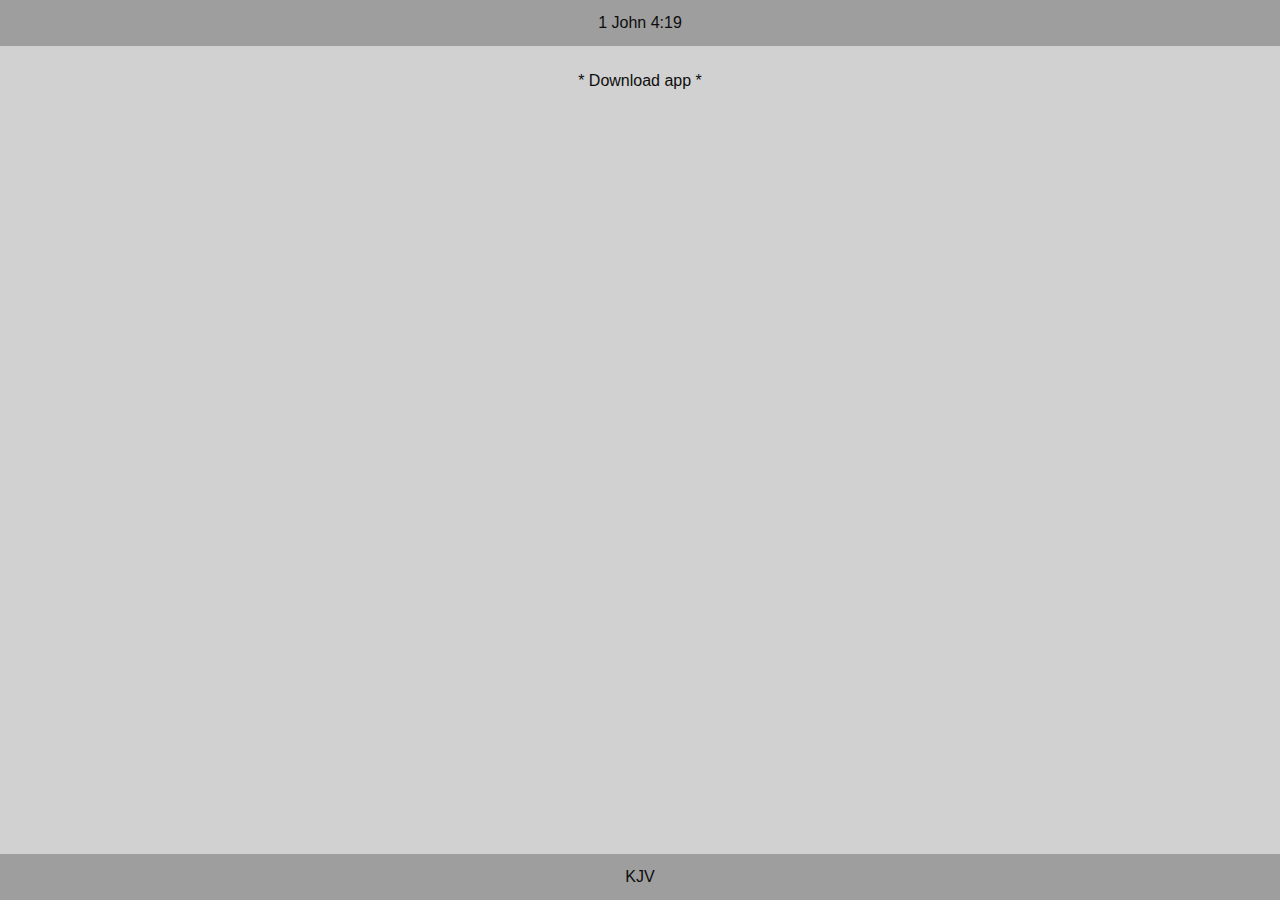
<file: index.html>
<!doctype html>
<html lang="en">

<head>
  <meta charset="utf-8">
  <title>KJV</title>
  <meta name="description" content="KJV - King James">
  <meta name="viewport" content="width=device-width, initial-scale=1">
  <link rel="icon" type="image/png" href="/favicon.png">
  <link rel="manifest" href="/manifest.json">
  <link rel="stylesheet" href="/css/kjv.css">
</head>

<body>
  <div class="container" role="main">
    <div class="load">
      <div class="load-bar load-bar--upper">
        <div class="load-banner">1 John 4:19</div>
      </div>
      <div class="load-scroll">
        <div class="load-msg"></div>
      </div>
      <div class="load-bar load-bar--lower">
        <div class="load-banner">KJV</div>
      </div>
    </div>
  </div>
  <script src="/js/load.js" type="module"></script>
</body>

</html>
</file>
<file: css/kjv.css>
*,
::before,
::after {
  box-sizing: inherit;
}

a {
  color: var(--ui-border);
  font-weight: bold;
}

body {
  background-color: var(--ui-base-bg);
  color: var(--ui-base-fg);
  height: 100%;
  margin: 0;
  padding: 0;
}

body * {
  max-height: 1000000px;
}

h1 {
  font-size: 1.2rem;
  font-weight: 700;
  margin: 0 0 0.5rem 0;
}

h2 {
  font-size: 1.1rem;
  font-weight: 700;
  margin: 1.0rem 0 0.5rem 0;
}

h3 {
  font-size: 1.0rem;
  font-weight: 700;
  margin: 1.0rem 0 0.25rem 0;
}

hr {
  border: 0;
  border-top: 1px solid var(--ui-base-fg);
}

html {
  font-family: sans-serif;
  font-size: 16px;
  height: 100%;
}

input {
  background-color: var(--ui-base-bg);
  border: none;
  border-radius: 0;
  color: var(--ui-base-fg);
  font-family: inherit;
  font-size: inherit;
  margin: 0;
  outline: none;
  padding: 0;
}

p {
  margin: 0 0 1.0rem 0;
  padding: 0;
}

textarea {
  background-color: var(--ui-base-bg);
  color: var(--ui-base-fg);
  font-family: inherit;
  font-size: inherit;
  margin: 0;
  outline: none;
  padding: 0;
}

ul {
  padding-left: 2.0rem;
}

.action-menu {
  background-color: var(--ui-tool-bg);
  border-radius: var(--border-radius);
  display: flex;
  flex-flow: row nowrap;
  position: absolute;
  right: 0.5rem;
}

.banner {
  align-self: center;
  background-color: transparent;
  flex: 1 1 auto;
  line-height: 1.0rem;
  overflow: hidden;
  padding: calc((var(--target-size) - 1.0rem) / 2) 0.5rem;
  text-align: center;
  text-overflow: ellipsis;
  white-space: nowrap;
}

.bold {
  font-weight: bold;
}

.book-divider {
  margin: 0.25rem;
}

.btn-banner {
  align-self: center;
  background-color: transparent;
  cursor: pointer;
  flex: 1 1 auto;
  height: 100%;
  line-height: 1.0rem;
  overflow: hidden;
  padding: calc((var(--target-size) - 1.0rem) / 2) 0.5rem;
  text-align: center;
  text-overflow: ellipsis;
  white-space: nowrap;
}

.btn-banner--active {
  background-color: var(--ui-hint-bg);
  color: var(--ui-hint-fg);
}

.btn-banner--bookmark-list {
  width: 100%;
}

.btn-banner--search-result {
  line-height: 1.2rem;
  padding: calc((var(--target-size) - 2.4rem) / 2) 0.5rem;
  width: 100%;
}

.btn-banner--search-result-error {
  line-height: 1.0rem;
  padding: calc((var(--target-size) - 1.0rem) / 2) 0.5rem;
}

.btn-book,
.btn-chapter {
  cursor: pointer;
  flex: 0 0 20%;
  height: var(--target-size);
  line-height: var(--target-size);
  text-align: center;
}

.btn-book--active,
.btn-chapter--active {
  background-color: var(--ui-hint-bg);
  border-radius: var(--border-radius);
  color: var(--ui-hint-fg);
}

.btn-dialog {
  background-color: var(--ui-bg-1);
  border: 1px solid var(--ui-base-fg);
  border-radius: var(--border-radius);
  cursor: pointer;
  flex: 0 1 auto;
  height: var(--target-size);
  line-height: var(--target-size);
  margin-left: 0.5rem;
  padding: 0 1.0rem;
}

.btn-entry {
  cursor: pointer;
  flex: 1 1 auto;
  line-height: var(--target-size);
  padding: 0;
  overflow: hidden;
  text-align: left;
  text-overflow: ellipsis;
  width: 272px;
  white-space: nowrap;
}

.btn-filter {
  cursor: pointer;
  display: block;
  height: var(--target-size);
  line-height: var(--target-size);
  padding: 0 0.5rem;
  text-align: left;
}

.btn-filter--active {
  background-color: var(--ui-hint-bg);
  border-radius: var(--border-radius);
  color: var(--ui-hint-fg);
}

.btn-filter--chapter {
  margin-left: var(--target-size);
}

.btn-font-size {
  cursor: pointer;
  color: var(--ui-tool-fg);
  height: calc(var(--target-size) - 6px);
  line-height: calc(var(--target-size) - 6px);
  margin: 3px;
  text-align: center;
  width: calc(var(--target-size) - 6px);
}

.btn-font-size--active {
  background-color: var(--ui-hint-bg);
  border-radius: var(--border-radius);
  color: var(--ui-hint-fg);
}

.btn-font-variant {
  cursor: pointer;
  color: var(--ui-tool-fg);
  height: calc(var(--target-size) - 6px);
  line-height: calc(var(--target-size) - 6px);
  margin: 3px;
  text-align: center;
  width: 6.5rem;
}

.btn-font-variant--active {
  background-color: var(--ui-hint-bg);
  border-radius: var(--border-radius);
  color: var(--ui-hint-fg);
}

.btn-icon {
  background-color: transparent;
  cursor: pointer;
  fill: var(--ui-tool-fg);
  flex: 0 0 auto;
  height: var(--target-size);
  margin: 0;
  outline: none;
  overflow: hidden;
  padding: 3px;
  width: var(--target-size);
}

.btn-icon--active svg {
  background-color: var(--ui-hint-bg);
  border-radius: var(--border-radius);
  fill: var(--ui-hint-fg);
}

.btn-icon--h-menu {
  fill: var(--ui-base-fg);
}

.btn-icon--filter-down,
.btn-icon--filter-next {
  fill: var(--ui-base-fg);
}

.btn-load-more {
  cursor: pointer;
  height: var(--target-size);
  line-height: var(--target-size);
  text-align: center;
  width: 100%;
}

.btn-result {
  cursor: pointer;
  flex: 1 1 auto;
  margin-bottom: 0.5rem;
  text-align: left;
}

.btn-theme-type {
  cursor: pointer;
  color: var(--ui-tool-fg);
  height: calc(var(--target-size) - 6px);
  line-height: calc(var(--target-size) - 6px);
  margin: 3px;
  text-align: center;
  width: 3.5rem;
}

.btn-theme-type--active {
  background-color: var(--ui-hint-bg);
  border-radius: var(--border-radius);
  color: var(--ui-hint-fg);
}

.btn-topic {
  cursor: pointer;
  height: var(--target-size);
  line-height: var(--target-size);
  text-align: center;
  width: 100%;
}

.btn-verse {
  border: 1px solid transparent;
  cursor: pointer;
  flex: 1 1 auto;
  margin-bottom: 0.5rem;
  padding: 0.5rem;
  text-align: left;
}

.carousel {
  background-color: var(--ui-tool-bg);
  display: flex;
  flex-flow: row nowrap;
  margin-bottom: 1.0rem;
}

.center {
  text-align: center;
}

.container {
  display: flex;
  flex-flow: row nowrap;
  height: 100%;
  overflow: hidden;
}

.content {
  display: flex;
  flex-flow: row wrap;
}

.dialog-btns {
  display: flex;
  flex-flow: row nowrap;
  justify-content: flex-end;
  margin-top: 1.0rem;
}

.dialog-input {
  border-bottom: 1px solid var(--ui-base-fg);
  height: var(--target-size);
  padding: 0 0.5rem;
  width: 100%;
}

.dialog-textarea {
  border: 1px solid var(--ui-base-fg);
  height: 20.0rem;
  margin-top: 1.0rem;
  overflow-y: auto;
  padding: 0.5rem;
  resize: none;
  width: 100%;
}

.empty {
  height: var(--target-size);
  padding-top: 1.0rem;
  text-align: center;
}

.entry {
  display: flex;
  flex: 1 1 auto;
  flex-flow: row nowrap;
  height: var(--target-size);
}

.entry--icon {
  margin-bottom: 0.25rem;
}

.filter {
  display: flex;
  flex-flow: row nowrap;
}

.font-sample {
  border: 1px solid var(--ui-base-fg);
  height: 8.0rem;
  margin-bottom: 1.0rem;
  padding: 0.5rem;
}

.font-sample-verse {
  margin: 0;
}

.font-size-label {
  color: var(--ui-tool-fg);
  height: calc(var(--target-size) - 6px);
  line-height: calc(var(--target-size) - 6px);
  padding: 0;
  text-align: center;
  width: calc(var(--target-size) - 6px);
}

.font-size-label--help {
  color: var(--ui-base-fg);
}

.font--bold {
  font-weight: bold;
}

.gap {
  margin-top: -0.5rem;
}

.hide {
  display: none;
}

.icon-description {
  flex: 1 1 auto;
  align-self: center;
}

.icon-holder {
  background-color: transparent;
  fill: var(--ui-base-fg);
  flex: 0 0 auto;
  height: var(--target-size);
  margin: 0;
  outline: none;
  overflow: hidden;
  padding: 3px;
  width: var(--target-size);
}

.icon-svg {
  height: calc(var(--target-size) - 6px);
  margin: 0;
  padding: 0;
  width: calc(var(--target-size) - 6px);
}

.king {
  margin-bottom: 0.25rem;
  text-align: center;
}

.list--read {
  display: flex;
  flex-direction: column;
}

.list--read-column {
  flex-wrap: wrap;
  height: 100%;
}

.list--read-column .btn-verse {
  margin: 0 0.5rem 0.5rem 0;
  width: 320px;
}

.load {
  background-color: hsl(0, 0%, 82%);
  color: hsl(0, 0%, 5%);
  display: flex;
  flex: 1 1 auto;
  flex-flow: column nowrap;
  overflow: auto;
}

.load-banner {
  align-self: center;
  background-color: transparent;
  flex: 1 1 auto;
  overflow: hidden;
  padding: 0 0.5rem;
  text-align: center;
  text-overflow: ellipsis;
  white-space: nowrap;
}

.load-bar {
  background-color: hsl(0, 0%, 62%);
  display: flex;
  flex: 0 0 calc(var(--target-size) + 1px);
  flex-flow: row nowrap;
}

.load-scroll {
  flex: 1 1 auto;
  overflow-y: auto;
  padding: 0.5rem;
  text-align: center;
}

.message--bookmark-folder-add {
  border: 1px solid var(--ui-base-fg);
  margin-top: 1.0rem;
  min-height: 2.3rem;
  padding: 0.5rem;
}

.message--bookmark-folder-rename {
  border: 1px solid var(--ui-base-fg);
  margin-top: 1.0rem;
  min-height: 2.3rem;
  padding: 0.5rem;
}

.message--bookmark-import {
  border: 1px solid var(--ui-base-fg);
  margin-top: 1.0rem;
  min-height: 2.3rem;
  padding: 0.5rem;
}

.message--search-lookup {
  border: 1px solid var(--ui-base-fg);
  margin-top: 1.0rem;
  min-height: 2.3rem;
  padding: 0.5rem;
}

.name--font {
  align-self: center;
  background-color: transparent;
  color: var(--ui-tool-fg);
  flex: 1 1 auto;
  text-align: center;
}

.name--theme {
  align-self: center;
  background-color: transparent;
  color: var(--ui-tool-fg);
  flex: 1 1 auto;
  text-align: center;
}

.normal {
  font-variant: normal;
}

.notes {
  font-size: 0.9em;
  font-style: italic;
}

.page {
  display: flex;
  flex: 0 0 100%;
  flex-flow: column nowrap;
  overflow: auto;  /* crucial */
}

.page--hide {
  display: none;
}

:root {
  box-sizing: border-box;
  --border-radius: 5px;
  --target-size: 45px;
}

.scroll {
  flex: 1 1 auto;
  overflow-y: auto;
  padding: 0.5rem;
  position: relative;
}

.scroll--help-read {
  padding-top: 0;
}

.scroll--help-topic {
  padding: 0.5rem;
}

.scroll--setting {
  padding: 0.5rem;
}

.selector--font-size {
  background-color: var(--ui-tool-bg);
  display: flex;
  flex-flow: row nowrap;
  height: var(--target-size);
  justify-content: center;
  margin-bottom: 1.0rem;
}

.selector--font-size.small-caps div.btn-font-size {
  font-variant: small-caps;
}

.selector--font-variant {
  background-color: var(--ui-tool-bg);
  display: flex;
  flex-flow: row nowrap;
  height: var(--target-size);
  justify-content: center;
  margin-bottom: 1.0rem;
}

.selector--theme-type {
  background-color: var(--ui-tool-bg);
  display: flex;
  flex-flow: row nowrap;
  height: var(--target-size);
  justify-content: center;
  margin-bottom: 1.0rem;
}

.small-caps {
  font-variant: small-caps;
}

.span-result-text {
  display: block;
  min-height: var(--target-size);
  text-align: left;
}

.tap-message {
  font-size: 1.1em;
  font-style: oblique;
  font-weight: bold;
}

.tap-toc {
  display: flex;
  flex-flow: column nowrap;
  justify-content: center;
}

.tap-toc-a {
  flex: 0 0 100%;
  font-weight: normal;
  padding: 0.5rem 0;
  text-align: center;
  text-decoration: none;
}

.tap-toc-iii {
  display: flex;
  flex-flow: row wrap;
}

.tap-toc-iii-a {
  flex: 0 0 20%;
  padding: 0.5rem 0;
  font-weight: normal;
  text-align: center;
  text-decoration: none;
}

.tap-toc-iii-a-bold {
  font-weight: bold;
}

.tap-verse {
  font-weight: bold;
  text-align: center;
}

.tap-verse a {
  text-decoration: none;
}

.theme--amethyst-dark {
  --ui-base-bg: hsl(270,  50%,   9%);
  --ui-base-fg: hsl(  0,   0%,  62%);
  --ui-tool-bg: hsl(270,  50%,  22%);
  --ui-tool-fg: hsl(  0,   0%,  71%);
  --ui-hint-bg: hsl(270,  50%,  69%);
  --ui-hint-fg: hsl(  0,   0%,   3%);
}

.theme--amethyst-light {
  --ui-base-bg: hsl(270,  50%,  91%);
  --ui-base-fg: hsl(  0,   0%,  28%);
  --ui-tool-bg: hsl(270,  50%,  69%);
  --ui-tool-fg: hsl(  0,   0%,   3%);
  --ui-hint-bg: hsl(270,  50%,  39%);
  --ui-hint-fg: hsl(  0,   0%,  91%);
}

.theme--beryl-dark {
  --ui-base-bg: hsl( 50,  80%,   7%);
  --ui-base-fg: hsl(  0,   0%,  65%);
  --ui-tool-bg: hsl( 50,  80%,  20%);
  --ui-tool-fg: hsl(  0,   0%,  93%);
  --ui-hint-bg: hsl( 50,  80%,  39%);
  --ui-hint-fg: hsl(  0,   0%,   4%);
}

.theme--beryl-light {
  --ui-base-bg: hsl( 50,  90%,  90%);
  --ui-base-fg: hsl(  0,   0%,  32%);
  --ui-tool-bg: hsl( 50,  90%,  51%);
  --ui-tool-fg: hsl(  0,   0%,  23%);
  --ui-hint-bg: hsl( 50,  90%,  21%);
  --ui-hint-fg: hsl(  0,   0%,  99%);
}

.theme--chalcedony-dark {
  --ui-base-bg: hsl(240,  10%,  11%);
  --ui-base-fg: hsl(  0,   0%,  65%);
  --ui-tool-bg: hsl(240,  10%,  21%);
  --ui-tool-fg: hsl(  0,   0%,  75%);
  --ui-hint-bg: hsl(240,  10%,  63%);
  --ui-hint-fg: hsl(  0,   0%,   3%);
}

.theme--chalcedony-light {
  --ui-base-bg: hsl(240,  10%,  92%);
  --ui-base-fg: hsl(  0,   0%,  30%);
  --ui-tool-bg: hsl(240,  10%,  77%);
  --ui-tool-fg: hsl(  0,   0%,  19%);
  --ui-hint-bg: hsl(240,  10%,  38%);
  --ui-hint-fg: hsl(  0,   0%, 100%);
}

.theme--emerald-dark {
  --ui-base-bg: hsl(100,  60%,   5%);
  --ui-base-fg: hsl(  0,   0%,  62%);
  --ui-tool-bg: hsl(100,  60%,  12%);
  --ui-tool-fg: hsl(  0,   0%,  72%);
  --ui-hint-bg: hsl(100,  60%,  42%);
  --ui-hint-fg: hsl(  0,   0%,   2%);
}

.theme--emerald-light {
  --ui-base-bg: hsl(100,  60%,  93%);
  --ui-base-fg: hsl(  0,   0%,  32%);
  --ui-tool-bg: hsl(100,  60%,  65%);
  --ui-tool-fg: hsl(  0,   0%,  22%);
  --ui-hint-bg: hsl(100,  60%,  23%);
  --ui-hint-fg: hsl(  0,   0%,  96%);
}

.theme--jasper-dark {
  --ui-base-bg: hsl( 10,  60%,   7%);
  --ui-base-fg: hsl(  0,   0%,  62%);
  --ui-tool-bg: hsl( 10,  60%,  18%);
  --ui-tool-fg: hsl(  0,   0%,  71%);
  --ui-hint-bg: hsl( 10,  60%,  64%);
  --ui-hint-fg: hsl(  0,   0%,   1%);
}

.theme--jasper-light {
  --ui-base-bg: hsl( 10,  90%,  93%);
  --ui-base-fg: hsl(  0,   0%,  28%);
  --ui-tool-bg: hsl( 10,  90%,  79%);
  --ui-tool-fg: hsl(  0,   0%,  19%);
  --ui-hint-bg: hsl( 10,  90%,  30%);
  --ui-hint-fg: hsl(  0,   0%,  91%);
}

.theme--sapphire-dark {
  --ui-base-bg: hsl(240,  40%,   9%);
  --ui-base-fg: hsl(  0,   0%,  62%);
  --ui-tool-bg: hsl(240,  40%,  23%);
  --ui-tool-fg: hsl(  0,   0%,  71%);
  --ui-hint-bg: hsl(240,  40%,  70%);
  --ui-hint-fg: hsl(  0,   0%,   3%);
}

.theme--sapphire-light {
  --ui-base-bg: hsl(240,  50%,  94%);
  --ui-base-fg: hsl(  0,   0%,  30%);
  --ui-tool-bg: hsl(240,  50%,  82%);
  --ui-tool-fg: hsl(  0,   0%,  19%);
  --ui-hint-bg: hsl(240,  50%,  50%);
  --ui-hint-fg: hsl(  0,   0%,  96%);
}

.theme--topaz-dark {
  --ui-base-bg: hsl(195,  40%,   6%);
  --ui-base-fg: hsl(  0,   0%,  62%);
  --ui-tool-bg: hsl(195,  40%,  15%);
  --ui-tool-fg: hsl(  0,   0%,  72%);
  --ui-hint-bg: hsl(195,  40%,  54%);
  --ui-hint-fg: hsl(  0,   0%,   2%);
}

.theme--topaz-light {
  --ui-base-bg: hsl(195,  40%,  91%);
  --ui-base-fg: hsl(  0,   0%,  30%);
  --ui-tool-bg: hsl(195,  40%,  75%);
  --ui-tool-fg: hsl(  0,   0%,  21%);
  --ui-hint-bg: hsl(195,  40%,  28%);
  --ui-hint-fg: hsl(  0,   0%,  94%);
}

.topic {
  padding-top: 0.5rem;
}

.toolbar {
  background-color: var(--ui-tool-bg);
  color: var(--ui-tool-fg);
  display: flex;
  flex: 0 0 var(--target-size);
  flex-flow: row nowrap;
}

.tree {
  margin-left: 20px;
  padding-inline-start: 0;
}

.tree li {
  list-style-type: none;
  margin-left: 10px;
  position: relative;
}

.tree li::after {
  border-left: 1px solid var(--ui-base-fg);
  border-top: 1px solid var(--ui-base-fg);
  content: "";
  height: calc(100% - 5px);
  left: -10px;
  position: absolute;
  top: 25px;
  width: 10px;
}

.tree li::before {
  border-bottom: 1px solid var(--ui-base-fg);
  border-left: 1px solid var(--ui-base-fg);
  content: "";
  height: 37px;
  left: -10px;
  position: absolute;
  top: -11px;
  width: 10px;
}

.tree>li:first-child::after {
  border-radius: 5px 0 0 0;
}

.tree>li:first-child::before {
  display: none;
}

.tree li:last-child::after {
  display: none;
}

.tree li:last-child:before {
  border-radius: 0 0 0 5px;
}

.tree ul {
  margin-left: 10px;
  padding-inline-start: 0;
}

.tree-description {
  align-self: center;
  flex: 0 0 auto;
  padding: 0 0.5rem;
}

.tree-entry {
  display: inline-flex;
  flex: 0 0 auto;
  flex-flow: row nowrap;
  height: var(--target-size);
  margin-bottom: 10px;
}

.tree-entry--task {
  border: double;
  height: calc(var(--target-size) + 6px);
}

.tree-entry--task-aux {
  border: solid 1px;
  height: calc(var(--target-size) + 2px);
  margin: 2px 0 12px 0;
}

.tree-entry--task-menu {
  border: dashed 1px;
  height: calc(var(--target-size) + 2px);
  margin: 2px 0 12px 0;
}

.tree-entry--window {
  border: solid 3px;
  height: calc(var(--target-size) + 6px);
}

.tree-icon {
  background-color: transparent;
  fill: var(--ui-base-fg);
  flex: 0 0 auto;
  height: var(--target-size);
  margin: 0;
  outline: none;
  overflow: hidden;
  padding: 3px;
  width: var(--target-size);
}

.verse-num {
  margin-right: 0.5em;
}

.verse-text {
  min-height: calc(var(--target-size) - 0.5rem);
}

.verse--bookmark {
  border: solid 1px;
  border-color: var(--ui-base-fg);
  border-radius: var(--border-radius);
}

@media screen and (min-width: 640px) {
  .page {
    flex: 0 0 320px;
  }

  .page--read {
    border-right: solid 1px var(--ui-base-fg);
    flex: 0 0 calc(100% - 320px);
  }

  .btn-icon--back {
    display: none;
  }
}

@media screen and (max-width: 959px) {
  .btn-icon--column-mode {
    display: none;
  }
}

@media (pointer: fine) {
  ::-webkit-scrollbar {
    width: 0;
  }
}
</file>
